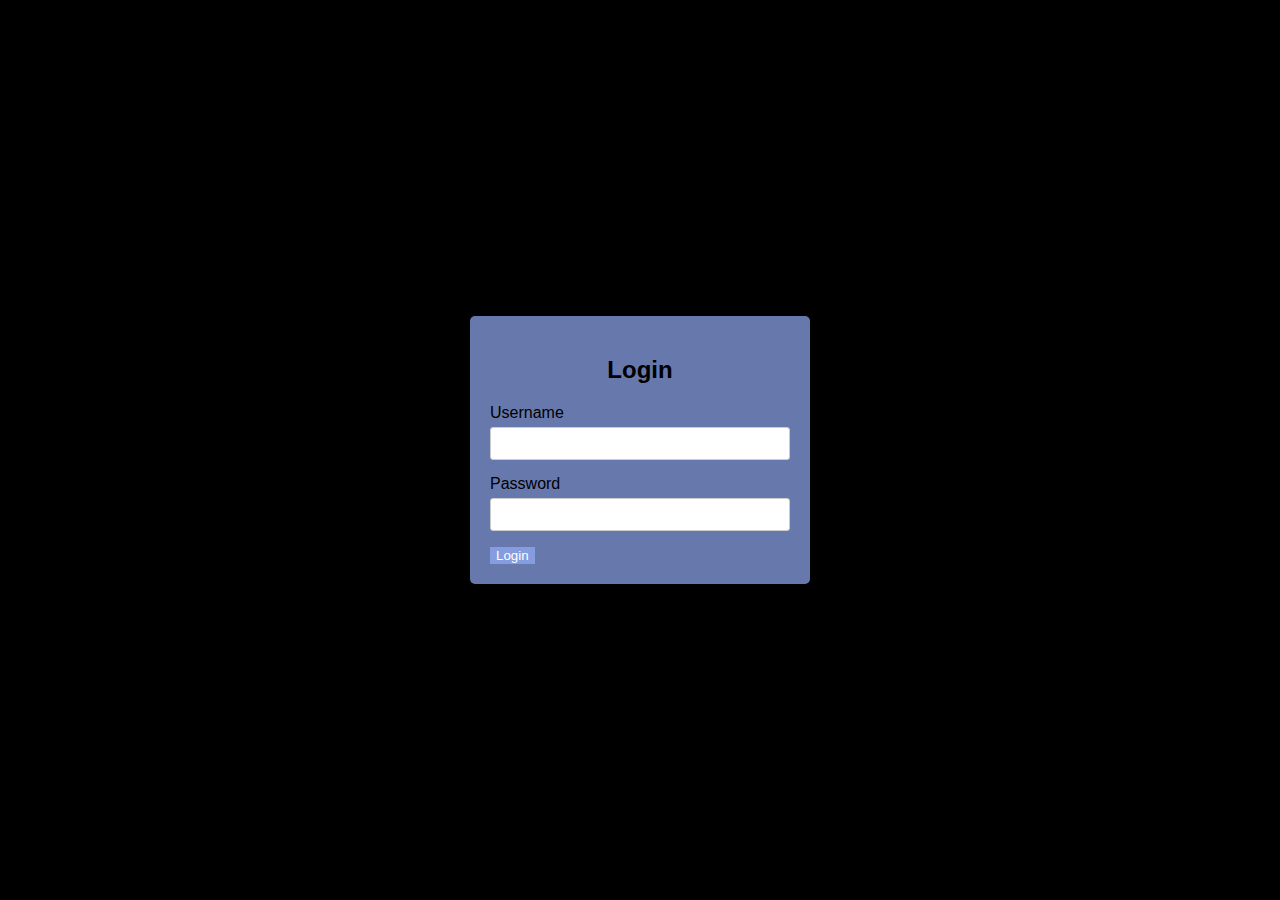
<file: study group project/index.html>
<!DOCTYPE html>
<html lang="en">
<head>
  <meta charset="UTF-8">
  <title>Login Page</title>
  <link rel="stylesheet" href="style.css">
</head>
<body>
  <div class="login-container">
    <h2>Login</h2>
    <form id="loginForm">
      <div class="input-group">
        <label for="username">Username</label>
        <input type="text" id="username" name="username" required>
      </div>
      <div class="input-group">
        <label for="password">Password</label>
        <input type="password" id="password" name="password" required>
      </div>
      <input type="submit" value="Login">
    </form>
  </div>

  <script>
    document.getElementById("loginForm").addEventListener("submit", function(event) {
      event.preventDefault(); // Prevent form submission
      
      // Get entered username and password
      var username = document.getElementById("username").value;
      var password = document.getElementById("password").value;
      
      // Check username and password (replace this with your authentication logic)
      if (username === "admin" && password === "admin") {
        // If credentials are correct, redirect to dashboard.html
        window.location.href = "secpage.html";
      } else {
        // If credentials are incorrect, show an alert
        alert("Invalid username or password. Please try again.");
      }
    });
  </script>
</body>
</html>
</file>
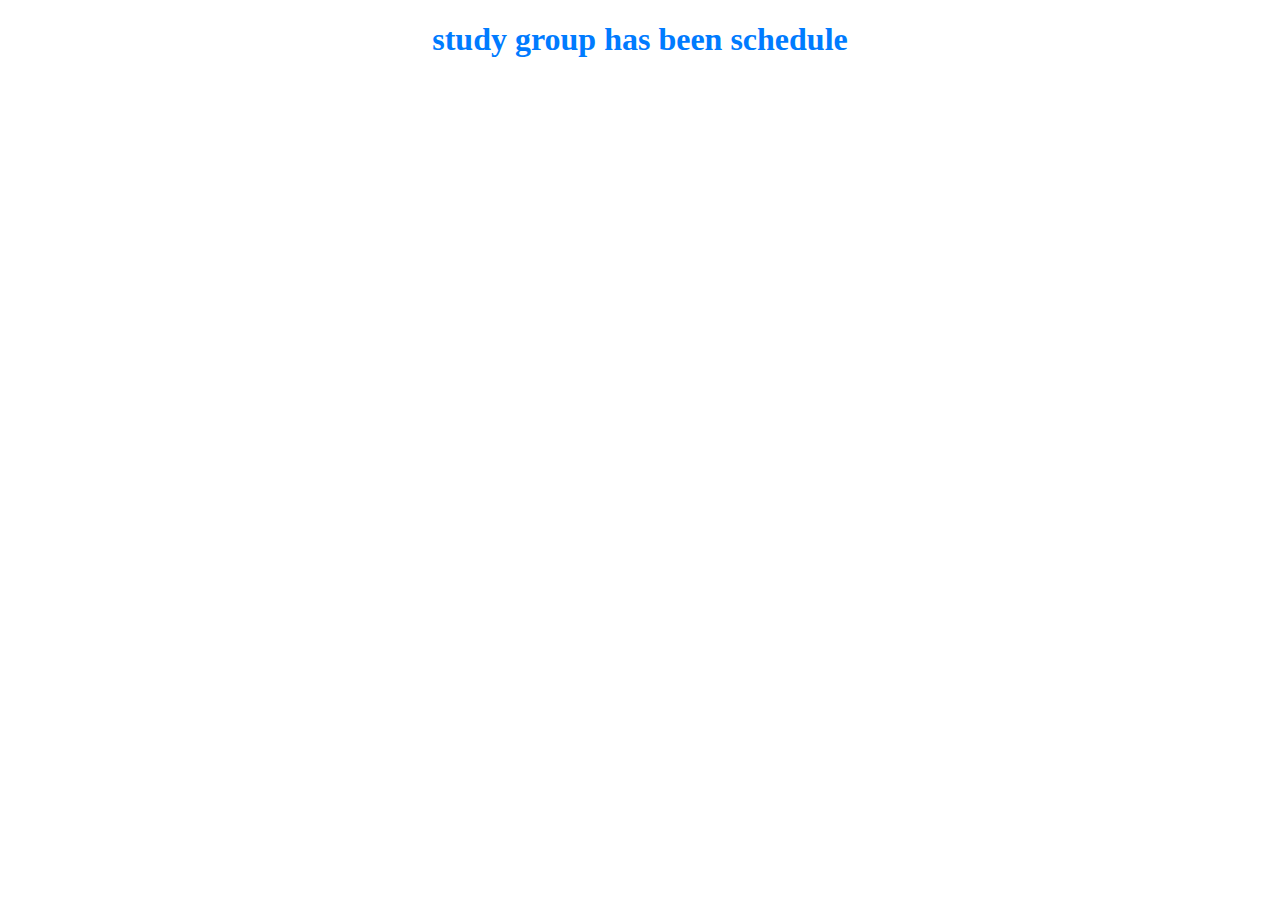
<file: study group project/schedule.html>
<!DOCTYPE html>
<html lang="en">
<head>
    <meta charset="UTF-8">
    <meta name="viewport" content="width=device-width, initial-scale=1.0">
    <link rel="stylesheet" href="schedule.css">
    <title>Document</title>
</head>
<body text align="center">
    <h1>study group has been schedule</h1>
</body>
</html>
</file>
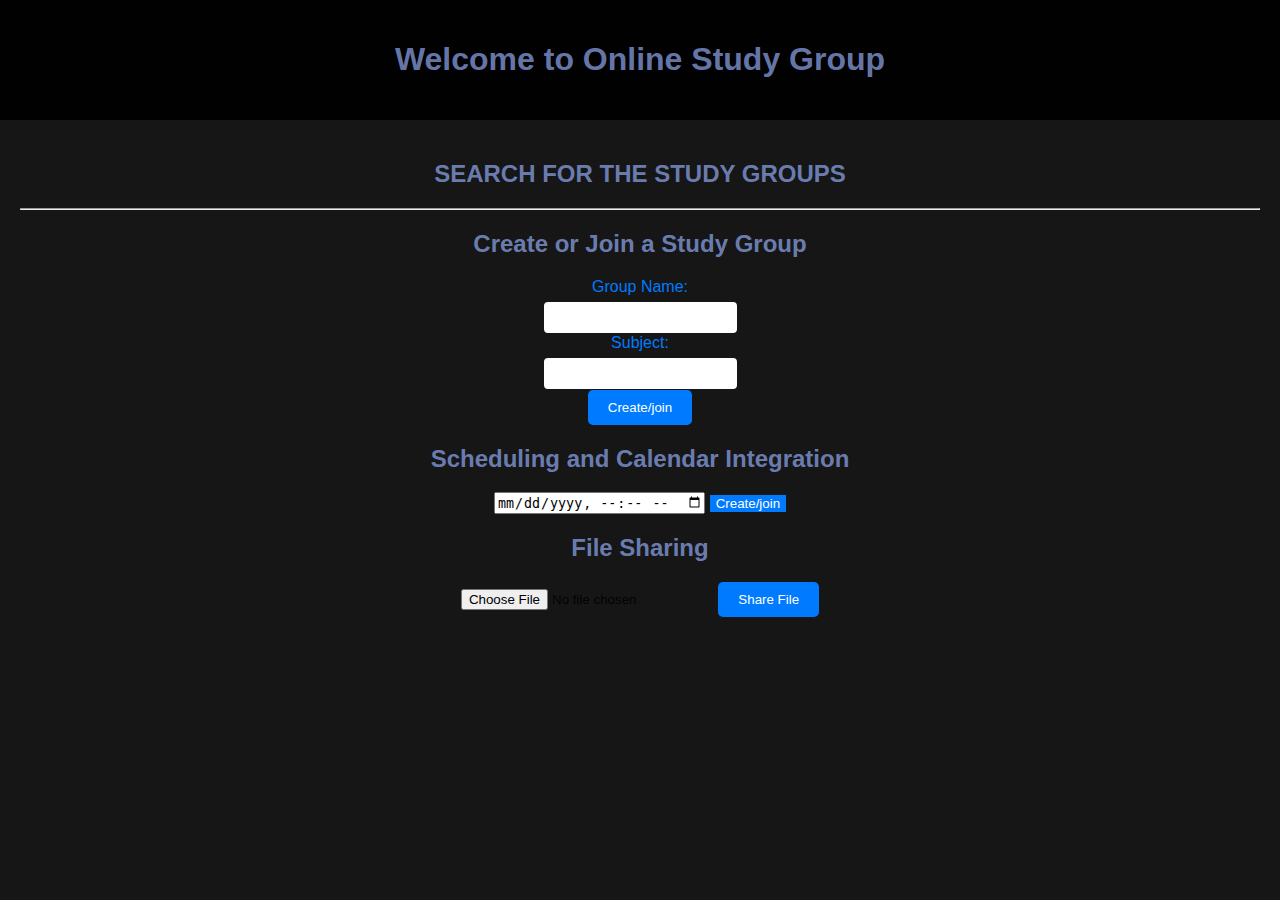
<file: study group project/secpage.html>
<!DOCTYPE html>
<html lang="en">

<head >
    <meta charset="UTF-8">
    <title>Study Group Web</title>
    <!-- Link your CSS file here -->
    <link rel="stylesheet" href="index.css">
</head>

<body text align="center">
    <header>
        <h1>Welcome to Online Study Group </h1>
    </header>

    <main>
        <section id="about" >
            <h2>SEARCH FOR THE STUDY GROUPS </h2>
            <hr>
        </section>

            <h2>Create or Join a Study Group</h2> 
            <div>
                <label for="groupName">Group Name:</label>
                <input type="text" id="groupName" name="groupName" required>
                <label for="subject">Subject:</label>
                <input type="text" id="subject" name="subject" required>
                <BR>
                    <a href="joinpage.html">
                        <button>Create/join</button>
                        </a>
            </div>
            
            <from>
                <div>
                    <h2>Scheduling and Calendar Integration</h2>
                    <!-- Add scheduling and calendar UI -->
                    <input type="datetime-local" id="session-time" required>
                    <a href="schedule.html">
                        <input type="submit" value="Create/join">
                    </a>
                </div>
            </from>
                <section>
                    <h2>File Sharing</h2>
                    <!-- Add file upload and sharing UI -->
                    <input type="file" id="file-input">
                    <button onclick="uploadFile()">Share File</button>
                </section>

    

    </main>
</body>

</html>
</file>
<file: study group project/style.css>
/* styles.css */

body {
  font-family: Arial, sans-serif;
  margin: 0;
  padding: 0;
  display: flex;
  justify-content: center;
  align-items: center;
  height: 100vh;
  background-color: #000000;
}

.login-container {
  background-color: #91abf2b5;
  padding: 20px;
  border-radius: 5px;
  box-shadow: 0 0 10px rgba(0, 0, 0, 0.1);
  width: 300px;
}

.login-container h2 {
  text-align: center;
  margin-bottom: 20px;
}

.input-group {
  margin-bottom: 15px;
}

.input-group label {
  display: block;
  margin-bottom: 5px;
}

.input-group input[type="text"],
.input-group input[type="password"],
.input-group input[type="submit"] {
  width: 100%;
  padding: 8px;
  border-radius: 3px;
  border: 1px solid #ccc;
  box-sizing: border-box;
}

input[type="submit"] {
  background-color: #91abf2b5;
  color: #fff;
  border: none;
  cursor: pointer;
}

input[type="submit"]:hover {
  background-color: #000000;
}
</file>
<file: study group project/schedule.css>
body{
     justify-content: center;
     text-align: center;
    background : white;
    color:#007bff;
    
}
</file>
<file: study group project/index.css>
/* index.css */

/* Body styles */
body {
  font-family: Arial, sans-serif;
  background-color: #000000e9;
  color: #000000e9;
  margin: 0;
  padding: 0;
}

/* Header styles */
header {
  background-color: #000000e9;
  color: rgb(244, 244, 9);
  text-align: center;
  padding: 20px 0;
}

/* Main styles */
main {
  padding: 20px;
}

/* Section styles */
section {
  margin-bottom: 20px;
}

/* Heading styles */
h1, h2 {
  color: #91abf2b5;
}

/* Input and label styles */
label {
  display: block;
  margin-bottom: 5px;
  color: #007bff;
}

input[type="text"] {
  padding: 8px;
  border-radius: 5px;
  border: 1px solid #000000e9;
}

/* Button styles */
button {
  padding: 10px 20px;
  background-color: #007bff;
  color: white;
  border: none;
  border-radius: 5px;
  cursor: pointer;
}

button:hover {
  background-color: #0056b3;
}
.input-file-input{
  padding: 10px 20px;
  background-color: #007bff;
  color: white;
  border: none;
  border-radius: 5px;
  cursor: pointer;
}
.input-group input[type="text"],
.input-group input[type="submit"] {
  width: 100%;
  padding: 8px;
  border-radius: 3px;
  border: 1px solid #ccc;
  box-sizing: border-box;
}
input[type="submit"] {
  background-color: #007bff;
  color: #fff;
  border: none;
  cursor: pointer;
}
</file>
